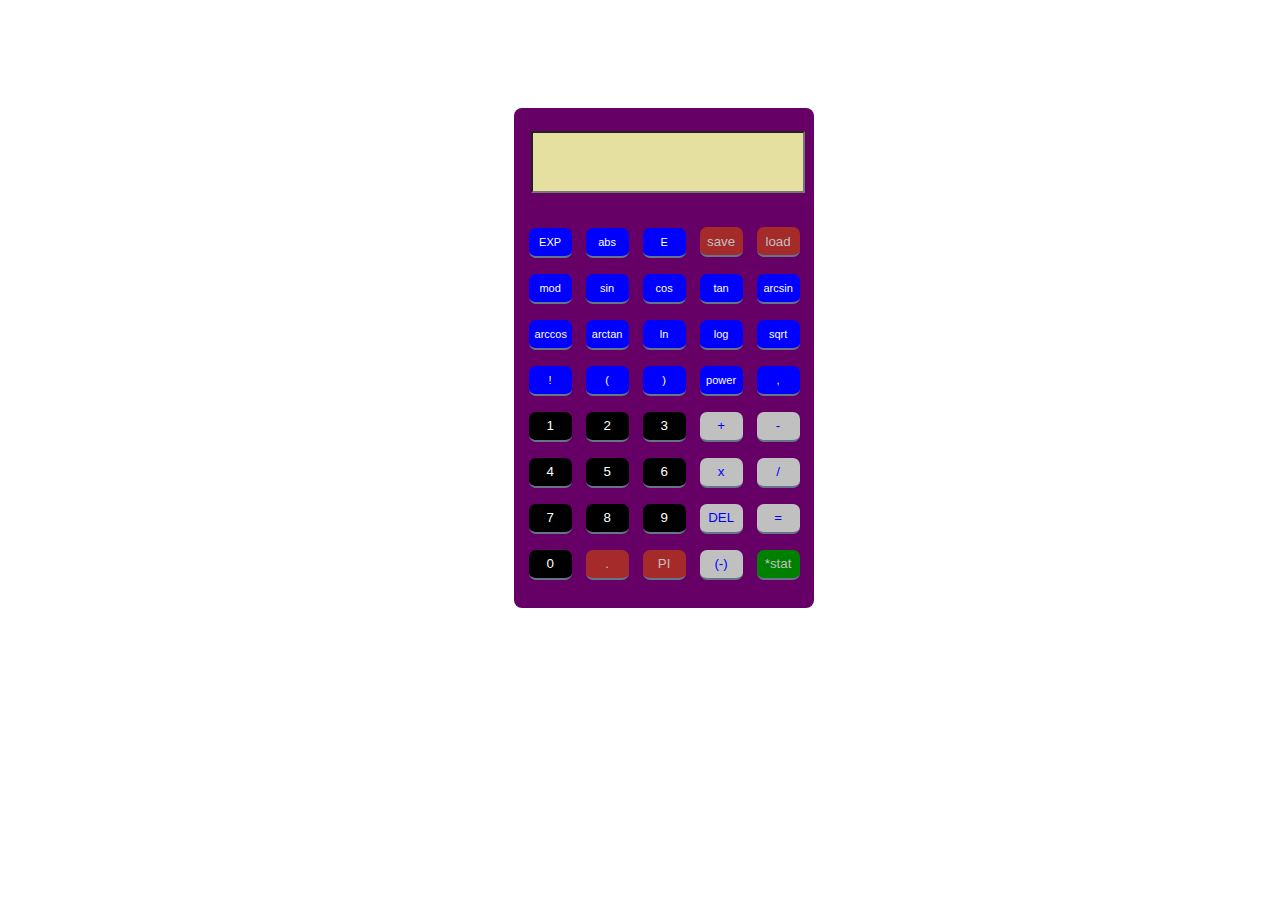
<file: MP7/index.html>
<!DOCTYPE html>
<html>
<head>
<title> Stat Calculator (test version) </title>
<link rel="stylesheet" type="text/css" href="calculator.css">



</head>
<body>

<div id="skeleton">
<div class="webpage">
<form name="calculator">
<input type="text" name="display" id="scn" size="30" readonly max-width="50">
</form></div>

<div class="buttons">

	<br>
	<p>
	    <input type="button" value="EXP" class = "button blue"
		onclick="ex()">
	    <input type="button" value="abs" class = "button blue"
		onclick="ab()">
        <input type="button" value="E" class = "button blue"
		onclick="EE()">
	    <input type="button" value="save" class = "button brown" 
		onclick="save()">
		<input type="button" value="load" class = "button brown"
		onclick="load()">


  
     <br>
	 <p>
	    <input type="button" value="mod" class = "button blue"
		onclick="calculator.display.value+='%'"/>
	    <input type="button" value="sin" class = "button blue"
		onclick="si()"/>
		<input type="button" value="cos" class = "button blue"
		onclick="co()"/>
		<input type="button" value="tan" class = "button blue"
		onclick="ta()"/>
		<input type="button" value="arcsin" class = "button blue"
		onclick="arcs()"/>
    
	<br>
	<p>
	    <input type="button" value="arccos" class = "button blue"
		onclick="arcc()"/>
	   	<input type="button" value="arctan" class = "button blue"
		onclick="arct()"/>
		<input type="button" value="ln" class = "button blue"
		onclick="naturallog()"/>
		<input type="button" value="log" class = "button blue"
		onclick="lo()"/>
		<input type="button" value="sqrt" class = "button blue"
		onclick="sqr()"/>
    
	<br>
	<p>
		<input type="button" value="!" class = "button blue"
		onclick="fact()"/>
		<input type="button" value="(" class = "button blue"
		onclick="calculator.display.value+='('"/>
		<input type="button" value=")" class = "button blue"
		onclick="calculator.display.value+=')'"/>
		<input type="button" value="power" class = "button blue"
		onclick="pow()"/>	    
		<input type="button" value="," class = "button blue"
		onclick="calculator.display.value+=','"/>
		
	<br>
    <p>
	    <input type="button" value="1" class = "button black"
		onclick="calculator.display.value+='1'"/>
		<input type="button" value="2" class = "button black"
		onclick="calculator.display.value+='2'"/>
		<input type="button" value="3" class = "button black"
		onclick="calculator.display.value+='3'"/>
		<input type="button" value="+" class = "button silver"
		onclick="calculator.display.value+='+'"/>
		<input type="button" value="-" class = "button silver"
		onclick="calculator.display.value+='-'"/>

	<br>
     <p>
	    <input type="button" value="4" class = "button black"
		onclick="calculator.display.value+='4'"/>
		<input type="button" value="5" class = "button black"
		onclick="calculator.display.value+='5'"/>
		<input type="button" value="6" class = "button black"
		onclick="calculator.display.value+='6'"/>
		<input type="button" value="x" class = "button silver"
		onclick="calculator.display.value+='*'"/>
		<input type="button" value="/" class = "button silver"
		onclick="calculator.display.value+='/'"/>

	<br>
	 <p>
	    <input type="button" value="7" class = "button black"
		onclick="calculator.display.value+='7'"/>
		<input type="button" value="8" class = "button black"
		onclick="calculator.display.value+='8'"/>
		<input type="button" value="9" class = "button black"
		onclick="calculator.display.value+='9'"/>
		<input type="button" value="DEL" class = "button silver"
		onclick="calculator.display.value =''"/>
		<input type="button" value="=" class = "button silver"
		onclick="equal()"/>
	
	<br>
	<p>
	
	    <input type="button" value="0" class = "button black"
		onclick="calculator.display.value+='0'">
        <input type="button" value="." class = "button brown"
		onclick="calculator.display.value+='.'">
	    <input type="button" value="PI" class = "button brown" 
		onclick="PI()">
		<input type="button" value="(-)" class = "button silver"
		onclick="changeSign()">
		<input type="button" value="*stat" class = "button green"
		onclick="location.href='statcalculator.html'">
	<br>

	
	
	
	
		
<SCRIPT>
var valueSaved = "";

function changeSign() {
document.calculator.display.value = -1*(document.calculator.display.value);
}

function ab(){
document.calculator.display.value += "abs(";
}

function EE() {
document.calculator.display.value += "*E(";
}

function E(value) {
return Math.pow(10,value);
}

function abs(value) {
if (value >= 0)
   return value;
   else 
   return -1*value;
}

function save() {
valueSaved = document.calculator.display.value;
}

function load() {
document.calculator.display.value += valueSaved;
}


function factorial(){
document.calculator.display.value += "factorial(";
}
function si(){
document.calculator.display.value += "sin(";
}
function sin(value) {
return Math.sin(value);
}
function co(){
document.calculator.display.value += "cos(";
}
function cos(value) {
return Math.cos(value);
}
function ta(){
document.calculator.display.value += "tan(";
}
function tan(value) {
return Math.tan(value);
}

function arcs(){
document.calculator.display.value += "arcsin(";
}
function arcsin(value) {
return (Math.asin(value));
}
function arcc(){
document.calculator.display.value += "arccos(";
}
function arccos(value) {
return (Math.acos(value));
}
function arct(){
document.calculator.display.value += "arctan(";
}
function arctan(value) {
return (Math.atan(value));
}
function naturallog(){
document.calculator.display.value += "ln(";
}
function ln(value) {
return (Math.log(value));
}

function lo(){
document.calculator.display.value += "log(";
}
function log(value) {
return (Math.log(value)) / ln(10);
}

function sqr(){
document.calculator.display.value += "sqrt(";
}
function sqrt(value) {
return (Math.sqrt(value));
}

function fact(){
document.calculator.display.value += "factorial(";
}

function factorial(value) {
if (value < 0) {
    return NaN;	
  } else if (value == 0) {
      return 1;	  
  } else {
      return (value * factorial(value - 1));
  }
}

function pow(){
document.calculator.display.value += "power(";
}
function power(value1, value2) {
return (Math.pow(value1,value2));
}

function PI(){
document.calculator.display.value += "pi()";
}
function pi(){
return Math.PI;
}

function ex(){
document.calculator.display.value += "exp(";
}
function exp(value) {
return (Math.exp(value));
}



function equal(){
document.calculator.display.value=eval(calculator.display.value);
}



</script>
	
	

</form>

</div>

</body>
</html>
</file>
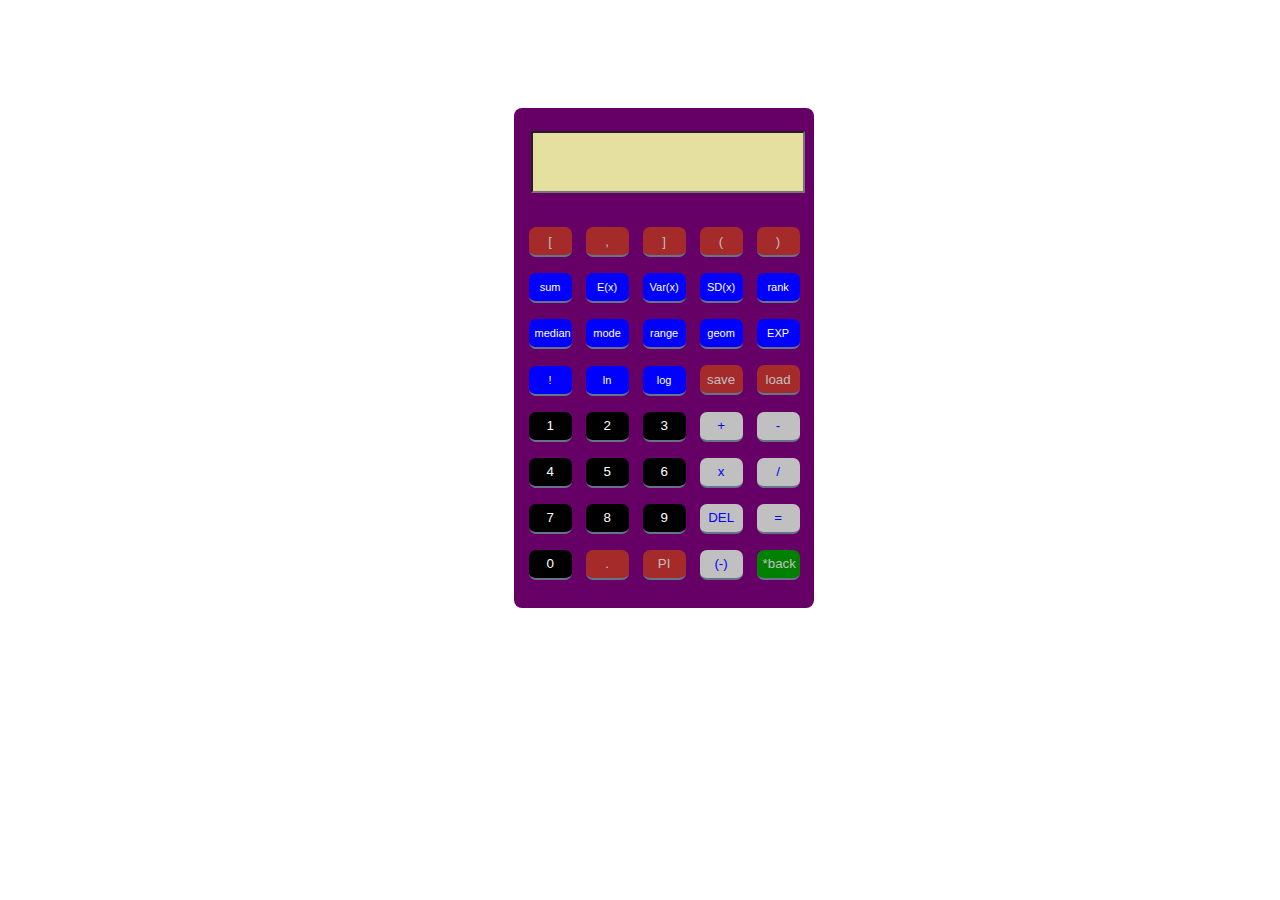
<file: MP7/statcalculator.html>
<!DOCTYPE html>
<html>
<head>
<title> Stat Calculator  </title>
<link rel="stylesheet" type="text/css" href="statcalculator.css">



</head>
<body>

<div id="skeleton">
<div class="webpage">
<form name="calculator">
<input type="text" name="display" id="scn" size="30" readonly max-width="50">
</form></div>

<div class="buttons">





     <br>  
     <p>
	    <input type="button" value="[" class = "button brown"
		onclick="calculator.display.value+='['"/>
		<input type="button" value="," class = "button brown"
		onclick="calculator.display.value+=','"/>
	    <input type="button" value="]" class = "button brown"
		onclick="calculator.display.value+=']'"/>
		<input type="button" value="(" class = "button brown"
		onclick="calculator.display.value+='('"/>
		<input type="button" value=")" class = "button brown"
		onclick="calculator.display.value+=')'"/>
	<br>
	<p>
			
		<input type="button" value="sum" class = "button blue"
		onclick="sumArray()"/>
		<input type="button" value="E(x)" class = "button blue"
		onclick="Expectation()"/>
	    <input type="button" value="Var(x)" class = "button blue"
		onclick="Variance()"/>
	    <input type="button" value="SD(x)" class = "button blue"
		onclick="standard()"/>	    
		<input type="button" value="rank" class = "button blue"
		onclick="ran()"/>
			
	<br>
	<p>
		<input type="button" value="median" class = "button blue"
		onclick="media()"/>
	   	<input type="button" value="mode" class = "button blue"
		onclick="modee()"/>
		<input type="button" value="range" class = "button blue"
		onclick="rang()"/>
		<input type="button" value="geom" class = "button blue"
		onclick="geom()"/>
		<input type="button" value="EXP" class = "button blue"
		onclick="ex()"/>
    
	<br>
	<p>
		<input type="button" value="!" class = "button blue"
		onclick="fact()"/>
		<input type="button" value="ln" class = "button blue"
		onclick="naturallog()"/>
		<input type="button" value="log" class = "button blue"
		onclick="lo()"/>
	    <input type="button" value="save" class = "button brown" 
		onclick="save()">
		<input type="button" value="load" class = "button brown"
		onclick="load()">

		
	<br>
    <p>
	    <input type="button" value="1" class = "button black"
		onclick="calculator.display.value+='1'"/>
		<input type="button" value="2" class = "button black"
		onclick="calculator.display.value+='2'"/>
		<input type="button" value="3" class = "button black"
		onclick="calculator.display.value+='3'"/>
		<input type="button" value="+" class = "button silver"
		onclick="calculator.display.value+='+'"/>
		<input type="button" value="-" class = "button silver"
		onclick="calculator.display.value+='-'"/>

	<br>
     <p>
	    <input type="button" value="4" class = "button black"
		onclick="calculator.display.value+='4'"/>
		<input type="button" value="5" class = "button black"
		onclick="calculator.display.value+='5'"/>
		<input type="button" value="6" class = "button black"
		onclick="calculator.display.value+='6'"/>
		<input type="button" value="x" class = "button silver"
		onclick="calculator.display.value+='*'"/>
		<input type="button" value="/" class = "button silver"
		onclick="calculator.display.value+='/'"/>

	<br>
	 <p>
	    <input type="button" value="7" class = "button black"
		onclick="calculator.display.value+='7'"/>
		<input type="button" value="8" class = "button black"
		onclick="calculator.display.value+='8'"/>
		<input type="button" value="9" class = "button black"
		onclick="calculator.display.value+='9'"/>
		<input type="button" value="DEL" class = "button silver"
		onclick="calculator.display.value =''"/>
		<input type="button" value="=" class = "button silver"
		onclick="equal()"/>
	
	<br>
	<p>
	
	    <input type="button" value="0" class = "button black"
		onclick="calculator.display.value+='0'">
        <input type="button" value="." class = "button brown"
		onclick="calculator.display.value+='.'">
	    <input type="button" value="PI" class = "button brown" 
		onclick="PI()">
		<input type="button" value="(-)" class = "button silver"
		onclick="changeSign()">
		<input type="button" value="*back" class = "button green"
		onclick="location.href='index.html'">
	<br>
		
<SCRIPT>
var valueSaved = "";

function save() {
valueSaved = document.calculator.display.value;
}

function load() {
document.calculator.display.value += valueSaved;
}

function changeSign() {
document.calculator.display.value = -1*(document.calculator.display.value);
}

function sumArray() {
document.calculator.display.value += "sum([";
}

function sum(array) {
  for (
    var
      index = 0,              
      length = array.length,  
      sum = 0;                
      index < length;         
      sum += array[index++]   
  );
  return sum;
}



function Expectation() {
document.calculator.display.value += "average([";
}

function average(array) {
  for (
    var
      index = 0,              
      length = array.length,  
      sum = 0;                
      index < length;         
      sum += array[index++]   
  );
  return sum / length;
}

function Variance() {
 document.calculator.display.value += "variance([";
}

function variance(array) {
var squaredsum = 0;
var x;

for (x in array) {
  element = array[x] - average(array);
  squaredsum += element*element;
}

return squaredsum/(array.length - 1);

}

function standard(){
 document.calculator.display.value += "SD([";
}

function SD(array) {
return Math.sqrt(variance(array));
}

function swap(array, firstIndex, secondIndex){
    var temp = array[firstIndex];
    array[firstIndex] = array[secondIndex];
    array[secondIndex] = temp;
}

function selectionSort(array){

    var len = array.length,
        min;

    for (i=0; i < len; i++){

        min = i;

        for (j=i+1; j < len; j++){
            if (array[j] < array[min]){
                min = j;
            }
        }

        if (i != min){
            swap(array, i, min);
        }
    }
}

function ran(){
 document.calculator.display.value += "rank([";
}

function rank(array) {
selectionSort(array);
return array;
}


function media(){
 document.calculator.display.value += "median([";
}

function median(array) {
selectionSort(array);

if (array.length%2 == 0) {
return (array[array.length/2] + array[array.length/2-1])/2
} else{
return array[array.length/2-0.5];
}
}

function modee() {
document.calculator.display.value += "mode([";
}

function mode(array) {
var mode = 0;
var count = 0;
  for(var i = 0; i < array.length; i++){
    for(var j = 0; j < i; j++){
       if(array[j] === array[i]){
          mode = array[j];
           count++;
           console.log(count);
       }
    }
  }
  if (mode == 0) {
  return "None";
  }
  
  return mode;

}

function rang() {
document.calculator.display.value += "range([";
}

function range(array) {
selectionSort(array);
return (array[array.length-1] - array[0]);
}

function geom() {
document.calculator.display.value += "geometricMean([";
}

function geometricMean(array) {
var x;
var product = 1;
for (x in array) {
product *= array[x];
}
return Math.pow(product,1/(array.length));
}

function naturallog(){
document.calculator.display.value += "ln(";
}
function ln(value) {
return (Math.log(value));
}

function lo(){
document.calculator.display.value += "log(";
}
function log(value) {
return (Math.log(value)) / ln(10);
}


function factorial(){
document.calculator.display.value += "factorial(";
}


function fact(){
document.calculator.display.value += "factorial(";
}

function factorial(value) {
if (value < 0) {
    return NaN;	
  } else if (value == 0) {
      return 1;	  
  } else {
      return (value * factorial(value - 1));
  }
}


function PI(){
document.calculator.display.value += "pi()";
}
function pi(){
return Math.PI;
}

function ex(){
document.calculator.display.value += "exp(";
}
function exp(value) {
return (Math.exp(value));
}


function equal(){
document.calculator.display.value=eval(calculator.display.value);
}

</script>
	
	

</form>

</div>

</body>
</html>
</file>
<file: MP7/calculator.css>
#skeleton{
     background-color: #660066;
	 height: 500px;
	 width: 300px;
	 border-radius: 8px;
	 position: relative;
	 top: 100px;
	 left: 40%;
}

.webpage{
     background-color: #808080
     width: 270px;	 
	 height: 65px;
	 position: relative;
	 top: 20px;
	 left: 15px;
}
.webpage input{
	position: relative;
	left:2px;
	top:3px;
	height:56px;
	width:266px;
	color:black;
	background-color: #e5dfa0;
	font-size:25px;
	text-align:right;

}
.buttons{
	position:relative;
	top:20px;
	left:5px;	
}


.button{
	width:43px;
	height:30px;
	border:none;
	border-radius:7px;
	margin-left:10px;
	cursor: pointer;
}
.button.blue{
	color:white;
	background-color: blue;
	border-bottom:2px solid #647489;
	border-top:2px black;
	font-size:11px;
}
.button.black{
	color:white;
	background-color: black;
	border-bottom:2px solid #647489;
	border-top:2px white;
}
.button.silver{
	color:blue;
	background-color: silver;
	border-bottom:2px solid #647489;
	border-top:2px black;
}

.button.brown{
	color:silver;
	background-color: brown;
	border-bottom:2px solid #647489;
	border-top:2px white;
}

.button.green{
	color:silver;
	background-color: green;
	border-bottom:2px solid #647489;
	border-top:2px white;
}
</file>
<file: MP7/statcalculator.css>
#skeleton{
     background-color: #660066;
	 height: 500px;
	 width: 300px;
	 border-radius: 8px;
	 position: relative;
	 top: 100px;
	 left: 40%;
}

.webpage{
     background-color: #808080
     width: 270px;	 
	 height: 65px;
	 position: relative;
	 top: 20px;
	 left: 15px;
}
.webpage input{
	position: relative;
	left:2px;
	top:3px;
	height:56px;
	width:266px;
	color:black;
	background-color: #e5dfa0;
	font-size:25px;
	text-align:right;

}
.buttons{
	position:relative;
	top:20px;
	left:5px;	
}


.button{
	width:43px;
	height:30px;
	border:none;
	border-radius:7px;
	margin-left:10px;
	cursor: pointer;
}
.button.blue{
	color:white;
	background-color: blue;
	border-bottom:2px solid #647489;
	border-top:2px black;
	font-size:11px;
}
.button.black{
	color:white;
	background-color: black;
	border-bottom:2px solid #647489;
	border-top:2px white;
}
.button.silver{
	color:blue;
	background-color: silver;
	border-bottom:2px solid #647489;
	border-top:2px black;
}

.button.brown{
	color:silver;
	background-color: brown;
	border-bottom:2px solid #647489;
	border-top:2px white;
}

.button.green{
	color:silver;
	background-color: green;
	border-bottom:2px solid #647489;
	border-top:2px white;
}
</file>
